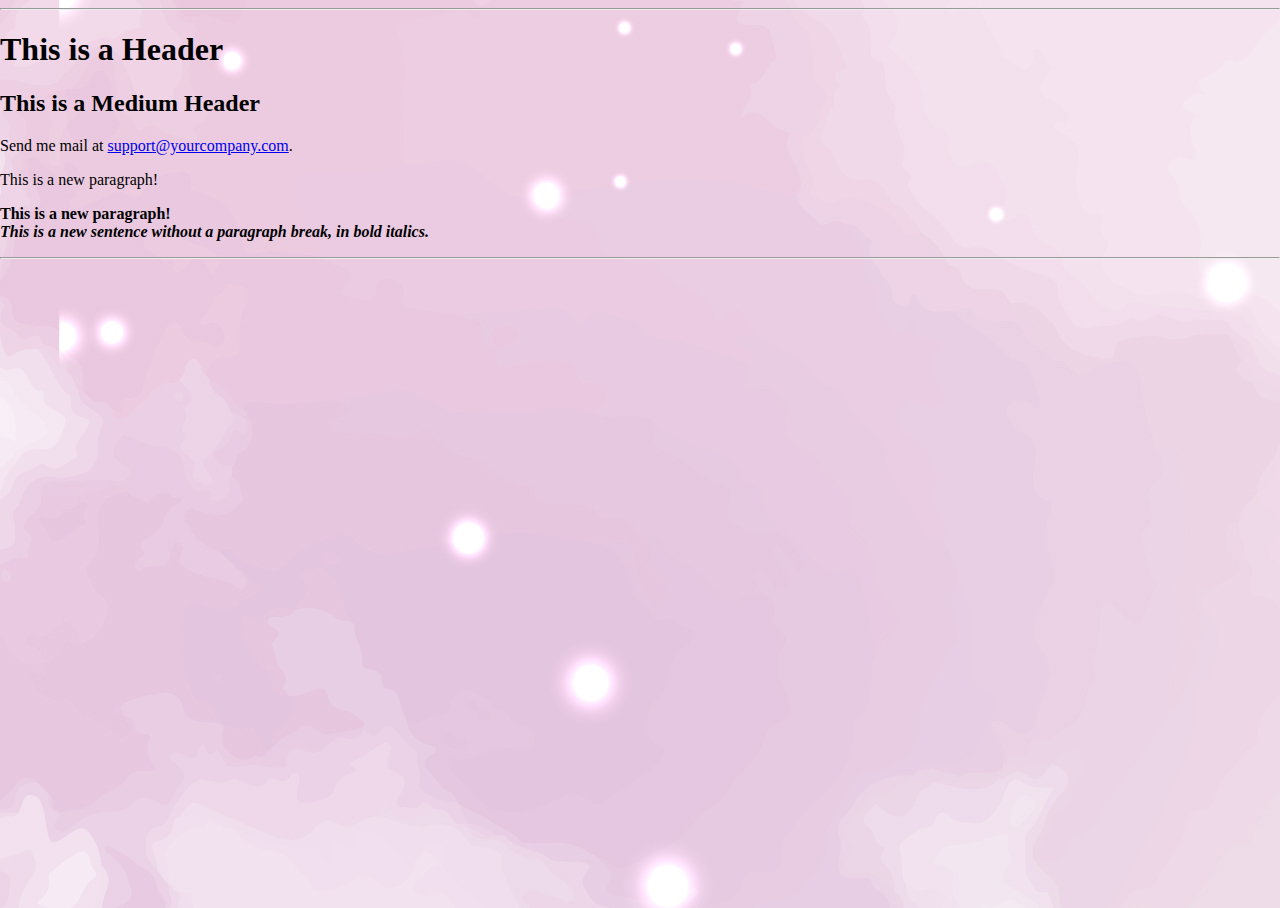
<file: MainPage.html>
<HTML>
<HEAD>

    <meta charset="UTF-8">
    <link rel="stylesheet" href="style.css">
    <TITLE>100th Day</TITLE>
</HEAD>
<BODY>

<HR>
<H1>This is a Header</H1>

<H2>This is a Medium Header</H2>

Send me mail at <a href="mailto:support@yourcompany.com">

support@yourcompany.com</a>.

<P> This is a new paragraph!

<P> <B>This is a new paragraph!</B>

<BR> <B><I>This is a new sentence without a paragraph break, in bold italics.</I></B>

<HR>
</BODY>
</HTML>
</file>
<file: style.css>
@import url('https://fonts.googleapis.com/css2?family=Satisfy&display=swap');
@import url('https://fonts.googleapis.com/css2?family=Love+Light&family=Lovers+Quarrel&family=Oooh+Baby&family=Satisfy&display=swap');

:root {
    --color-primary: #ffffff;
    --color-secondary: #E4AE41;
    --color-font: black;
    --color-third: #EE55A1;
    --font-family: 'Satisfy', cursive;
}

body {
    margin: 0;
    width: 100%;
    height: 100%;
    background-color: var(--color-primary);
    background-image: url("./assets/cloud.jpg");
}

section > h1 {
    font-size: 2em;
    text-align: center;
}

section > h2 {
    font-size: 2em;
    text-align: center;
}

section > span {
    font-family: 'Oooh Baby', cursive;
    font-size: 2em;
    text-align: center;
}

#start {
    width: 50%;
    color: var(--color-font);
    font-family: var(--font-family);
    background-color: var(--color-secondary);
    text-align: center;
    margin: auto;
    margin-top: 3%;
    border-radius: 2.5em;
    border: none;
    background-image: url("./assets/bg-1.jpg");
    background-position: right top;
    background-repeat: no-repeat;
}

#headpic {
    margin-top: 5em;
    /* height:auto; */
    width: 60%;
    border-radius: 0.5em;
    border: 1px solid var(--color-font);
}

/* #teddy {
    width: 25%;
    height: auto;
    margin: auto;
    margin-top: 5%;
    margin-bottom: 5%;
    position: absolute;
    border-radius: 1em;
    right: 75%;
}
#duck {
    width: 25%;
    height: auto;
    margin: auto;
    margin-top: 5%;
    margin-bottom: 5%;
    position: absolute;
    border-radius: 1em;
    left: 75%;
} */

footer {
    background: #222831;
    color: #EEEEEE;
    position: relative;
    padding: 5px 50px;
    text-align: center;
    bottom: 0px;
    left: 0px;
    width: 100%;
}


#startbutt {
    align-items: center;
    background-color: #fee6e3;
    border: 2px solid #111;
    border-radius: 8px;
    box-sizing: border-box;
    color: #111;
    cursor: pointer;
    display: flex;
    font-family: Inter,sans-serif;
    font-size: 16px;
    height: 48px;
    justify-content: center;
    line-height: 24px;
    max-width: 100%;
    padding: 0 25px;
    position: relative;
    right: 50%;
    left: 44%;
    text-align: center;
    text-decoration: none;
    user-select: none;
    -webkit-user-select: none;
    touch-action: manipulation;
}

    #startbutt:after {
        background-color: #111;
        border-radius: 8px;
        content: "";
        display: block;
        height: 48px;
        left: 0;
        width: 100%;
        position: absolute;
        top: -2px;
        transform: translate(8px, 8px);
        transition: transform .2s ease-out;
        z-index: -1;
    }

    #startbutt:hover:after {
        transform: translate(0, 0);
    }

    #startbutt:active {
        background-color: #ffdeda;
        outline: 0;
    }

    #startbutt:hover {
        outline: 0;
    }

h10 {
    font-size: 10px;
}

@media (min-width: 768px) {
    #startbutt {
        padding: 0 40px;
    }
}

/* Main 1 Introduction CSS */
#main1 img{
    width:20%;
    height:20%;
    
}
/*Back to top button*/
#topbutt {
    display: none;
    position: fixed;
    bottom: 5%;
    right: 1%;
    z-index: 99;
    border: none;
    outline: none;
    box-shadow: 0 0 10px rgba(0,0,0,0.25);
    color:white;
   background-color:green;
    cursor: pointer;
    padding: 15px;
    border-radius: 90%;
  
}

    #topbutt:hover {
        background-color: white;
        color: white;
    }
.material-icons{
    color:blue;
    margin-right:50%;
}

/*Credits Button CSS*/
footer span {
    position: relative;
    display: inline-flex;
    width: 180px;
    height: 55px;
    margin: 0 15px;
    perspective: 1000px;
}
footer span a {
        font-size: 19px;
        letter-spacing: 1px;
        transform-style: preserve-3d;
        transform: translateZ(-25px);
        transition: transform .25s;
        font-family: 'Montserrat', sans-serif;
    }

      footer  span a:before,
   footer span a:after {
            position: absolute;
            content: "CREDITS";
            height: 55px;
            width: 180px;
            display: flex;
            align-items: center;
            justify-content: center;
            border: 5px solid black;
            box-sizing: border-box;
            border-radius: 5px;
        }

      footer  span a:before {
            color: #fff;
            background: #000;
            transform: rotateY(0deg) translateZ(25px);
        }

    footer    span a:after {
            color: #000;
            transform: rotateX(90deg) translateZ(25px);
        }

     footer   span a:hover {
            transform: translateZ(-25px) rotateX(-90deg);
        }
</file>
